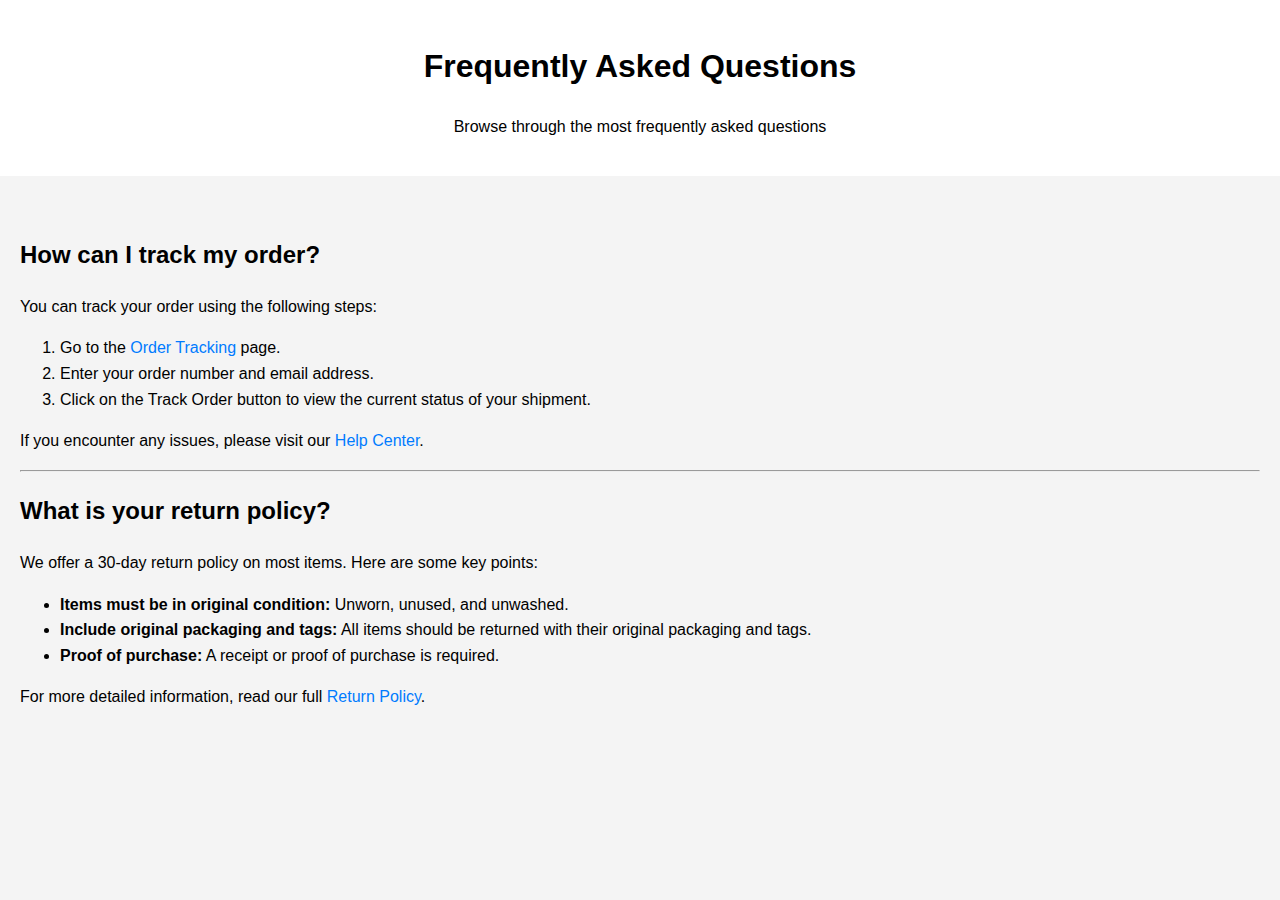
<file: index.html>
<!DOCTYPE html>
<html lang="en">
<head>
    <meta charset="UTF-8">
    <meta name="viewport" content="width=device-width, initial-scale=1.0">
    <title>Frequently Asked Questions</title>
    <link rel="stylesheet" href="styles.css">
</head>
<body>
    <header>
        <h1>Frequently Asked Questions</h1>
        <p>Browse through the most frequently asked questions</p>
    </header>

    <main class="faq-container">
        <section>
            <h2>How can I track my order?</h2>
            <p >You can track your order using the following steps:</p>
            <ol>
                <li class="text-list">Go to the <a href="tracking.html" class="faq-link">Order Tracking</a> page.</li>
                <li >Enter your order number and email address.</li>
                <li >Click on the Track Order button to view the current status of your shipment.</li>
            </ol>
            <p >If you encounter any issues, please visit our <a href="help.html" class="faq-link">Help Center</a>.</p>
            <hr>
        </section>

        <section>
            <h2>What is your return policy?</h2>
            <p  >We offer a 30-day return policy on most items. Here are some key points:</p>
            <ul >
                <li ><b>Items must be in original condition:</b> Unworn, unused, and unwashed.</li>
                <li ><b>Include original packaging and tags:</b> All items should be returned with their original packaging and tags.</li>
                <li ><b>Proof of purchase:</b> A receipt or proof of purchase is required.</li>
            </ul>
        </section>
        <section>
            <p  >For more detailed information, read our full  <a href="return_policy.html" class="faq-link">Return Policy</a>.</p>
        </section>
    </main>

   
</body>
</html>
</file>
<file: styles.css>
body {
    font-family: "Inter", sans-serif;
    line-height: 1.6;
    margin: 0;
    padding: 0;
    background-color: #f4f4f4;
}

header {
    background: #ffffff;
    font-family: "Inter", sans-serif;
    color: #000000;
    padding: 20px;
    text-align: center;
}


.faq-container {
   
    margin: 20px auto;
    padding: 20px;
}

h2{
    font-family: "Inter", sans-serif;
    font-weight: 600;
    font-style: normal;
    font-size: 24px;
}
p{
    font-family: "Inter", sans-serif;
    font-weight: 400;
    font-style: normal;
    font-size: 16px;
}
.faq-link {
    color: #007BFF;
    text-decoration: none;
}

.faq-link:hover {
    text-decoration: underline;
}
</file>
